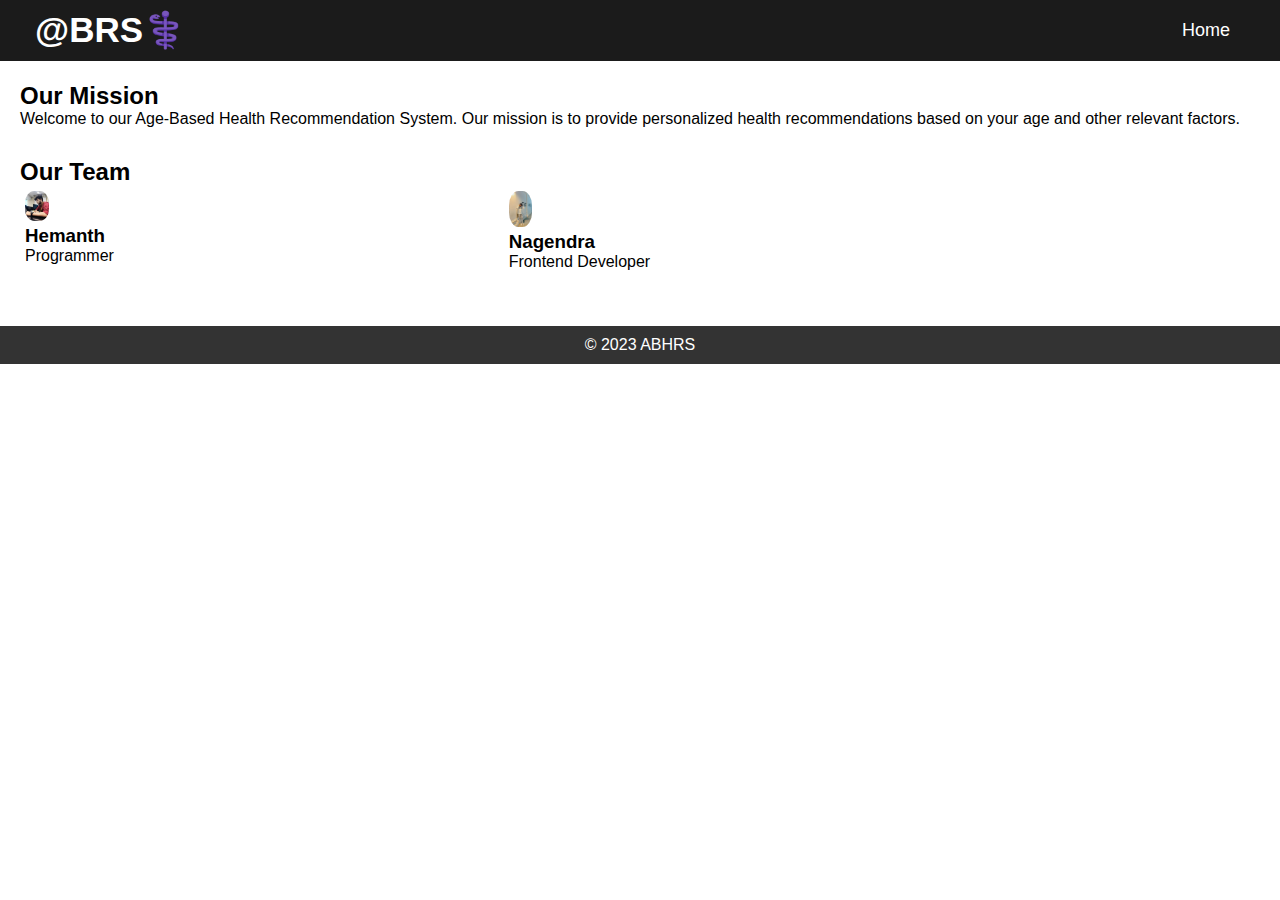
<file: code/static/about.html>
<!DOCTYPE html>
<html lang="en">
<head>
    <meta charset="UTF-8">
    <meta name="viewport" content="width=device-width, initial-scale=1.0">
    <title> @brs⚕️</title>
    <link rel="stylesheet" href="styles.css">
</head>
<body>

    <nav>
      <div class="menu">
        <div class="logo">
          <a href="http://127.0.0.1:5000/">@BRS⚕️</a>
        </div>
        <ul>
          <li><a href="http://127.0.0.1:5000/">Home</a></li>
        </ul>
      </div>
    </nav>

    <main>
        <section id="about">
            <h2>Our Mission</h2>
            <p>Welcome to our Age-Based Health Recommendation System. Our mission is to provide personalized health recommendations based on your age and other relevant factors.</p>
        </section>

        <section id="team">
            <h2 >Our Team</h2>
            <div class="team-member">
                <img src="t1.jpg" alt="Team Member 1">
                <h3>Hemanth</h3>
                <p>Programmer</p>
            </div>
            <div class="team-member">
                <img src="t2.jpg" alt="Team Member 2">
                <h3>Nagendra</h3>
                <p>Frontend Developer</p>
            </div>
        </section>
    </main>

    <footer>
        <p>&copy; 2023 ABHRS</p>
    </footer>
</body>
</html>
</file>
<file: code/static/styles.css>
/* styles.css */

body {
    font-family: Arial, sans-serif;
    margin: 0;
    padding: 0;
}

@import url('https://fonts.googleapis.com/css2?family=Poppins:wght@200;300;400;500;600;700&display=swap');
*{
  margin: 0;
  padding: 0;
  box-sizing: border-box;
  font-family: 'Poppins',sans-serif;
}
::selection{
  color: #000;
  background: #fff;
}
nav{
  position: fixed;
  background: #1b1b1b;
  width: 100%;
  padding: 10px 0;
  z-index: 12;
}
nav .menu{
  max-width: 1250px;
  margin: auto;
  display: flex;
  align-items: center;
  justify-content: space-between;
  padding: 0 20px;
}
.menu .logo a{
  text-decoration: none;
  color: #fff;
  font-size: 35px;
  font-weight: 600;

}
.menu ul{
  display: inline-flex;
}
.menu ul li{
  list-style: none;
  margin-left: 7px;
}
.menu ul li:first-child{
  margin-left: 0px;
}
.menu ul li a{
  text-decoration: none;
  color: #fff;
  font-size: 18px;
  font-weight: 500;
  padding: 8px 15px;
  border-radius: 5px;
  transition: all 0.3s ease;
}
.menu ul li a:hover{
  background: #fff;
  color: black;
}

main {

    padding: 20px;
}

#about {
    margin-top: 5%;
    margin-bottom: 30px;
}
#team{
  margin-bottom: 30px;
  content: "";

clear: both;
display: table;
}

.team-member {
float: left;
width: 45%;
padding: 5px;
}

.team-member img {
    width: 5%;
    border-radius: 40%;
}

footer {
    background-color: #333;
    color: #fff;
    text-align: center;
    padding: 10px;
}
</file>
